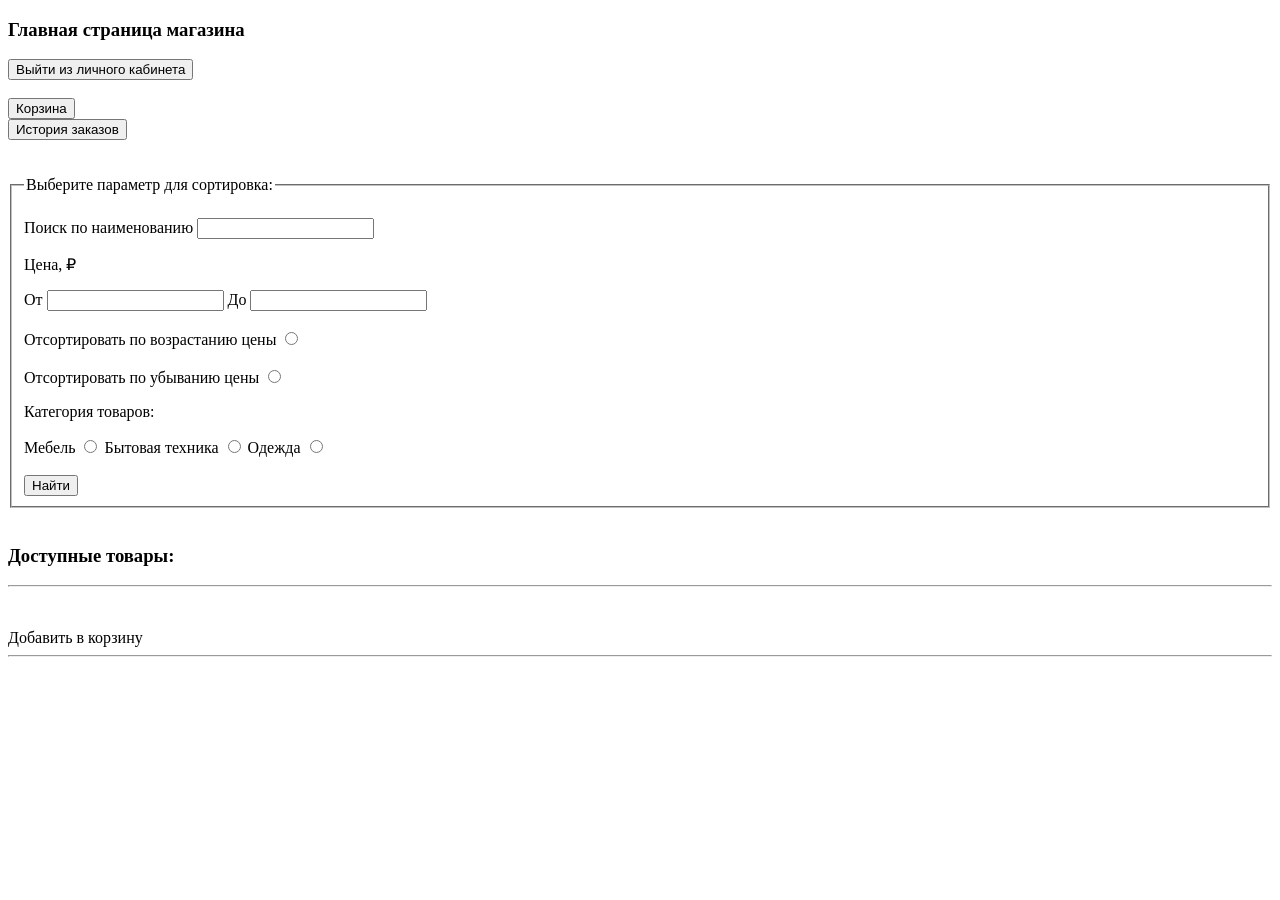
<file: src/main/resources/templates/user/index.html>
<!DOCTYPE html>
<html lang="en" xmlns:th="http://www.thymeleaf.org">
<head>
    <meta charset="UTF-8">
    <title>Главная страница</title>
    <link rel="stylesheet" type="text/css" th:href="@{/css/index.css}">
</head>
<body>
<h3>Главная страница магазина</h3>
<form method="post" th:action="@{/logout}">
    <input type="submit" value="Выйти из личного кабинета">
</form>
<br>
<form method="get" th:action="@{/cart}">
    <input type="submit" value="Корзина">
</form>

<form method="get" th:action="@{/orders}">
    <input type="submit" value="История заказов">
</form>
<br>
<br>
<form th:method="POST" th:action="@{/product/search}">
    <fieldset>
        <legend>Выберите параметр для сортировка: </legend>
        <br>
        <label for="search">Поиск по наименованию</label>
        <input name="search" id="search">
        <br>
        <p>Цена, ₽</p>
        <label for="ot">От</label>
        <input type="text" name="ot" id="ot">
        <label for="do">До</label>
        <input type="text" name="do" id="do">
        <br>
        <br>
        <div>
            <label for="ascending_price">Отсортировать по возрастанию цены</label>
            <input type="radio" id="ascending_price" name="price" value="sorted_by_ascending_price">
            <br>
            <br>
            <label for="descending_price">Отсортировать по убыванию цены</label>
            <input type="radio" id="descending_price" name="price" value="sorted_by_descending_price">
            <p>Категория товаров: </p>
            <label for="furniture">Мебель</label>
            <input type="radio" id="furniture" name="contact" value="furniture">
            <label for="appliances">Бытовая техника</label>
            <input type="radio" id="appliances" name="contact" value="appliances">
            <label for="clothes">Одежда</label>
            <input type="radio" id="clothes" name="contact" value="clothes">
            <br>
            <br>
            <input type="submit" value="Найти">
        </div>
    </fieldset>
    <br>
</form>
<h3>Доступные товары: </h3>
<hr>
<div th:each="product : ${products}">
    <img th:src="'/img/' + ${product.imageList[0].getFileName()}" width="300px">
    <br>
    <a th:href="@{/product/info/{id}(id=${product.getId()})}" th:text="${product.getTitle()}"></a>
    <p th:text="'Цена: ' + ${product.getPrice()}"></p>
    <a th:href="@{/cart/add/{id}(id=${product.getId()})}">Добавить в корзину</a>
    <hr>
</div>
</body>
</html>
</file>
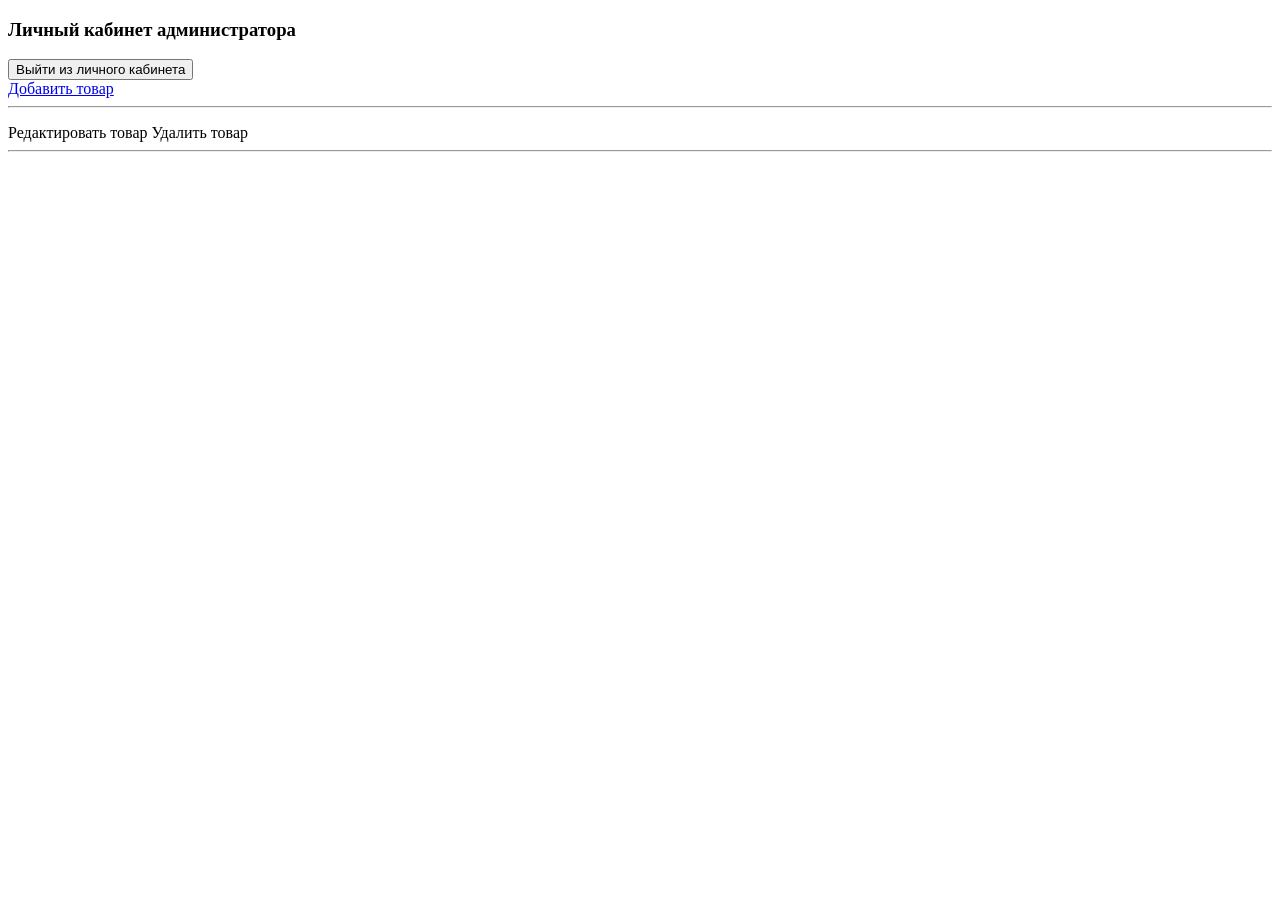
<file: src/main/resources/templates/admin/admin.html>
<!DOCTYPE html>
<html lang="en" xmlns:th="http://www.thymeleaf.org">
<head>
    <meta charset="UTF-8">
    <title>Личный кабинет администратора</title>
</head>
<body>
<h3>Личный кабинет администратора</h3>
<form method="post" th:action="@{/logout}">
    <input type="submit" value="Выйти из личного кабинета">
</form>
<a href="admin/product/add">Добавить товар</a>
<hr>
<div th:each="product : ${products}">
    <p th:text="'Наименование: ' + ${product.getTitle()}"></p>
    <p th:text="'Описание: ' + ${product.getDescription()}"></p>
    <p th:text="'Цена: ' + ${product.getPrice()}"></p>
    <p th:text="'Склад: ' + ${product.getWarehouse()}"></p>
    <p th:text="'Продавец: ' + ${product.getSeller()}"></p>
    <p th:text="'Категория: ' + ${product.getCategory().getName()}"></p>
    <a th:href="@{/admin/product/edit/{id}(id=${product.getId()})}">Редактировать товар</a>
    <a th:href="@{/admin/product/delete/{id}(id=${product.getId()})}">Удалить товар</a>
    <hr>
</div>
</body>
</html>
</file>
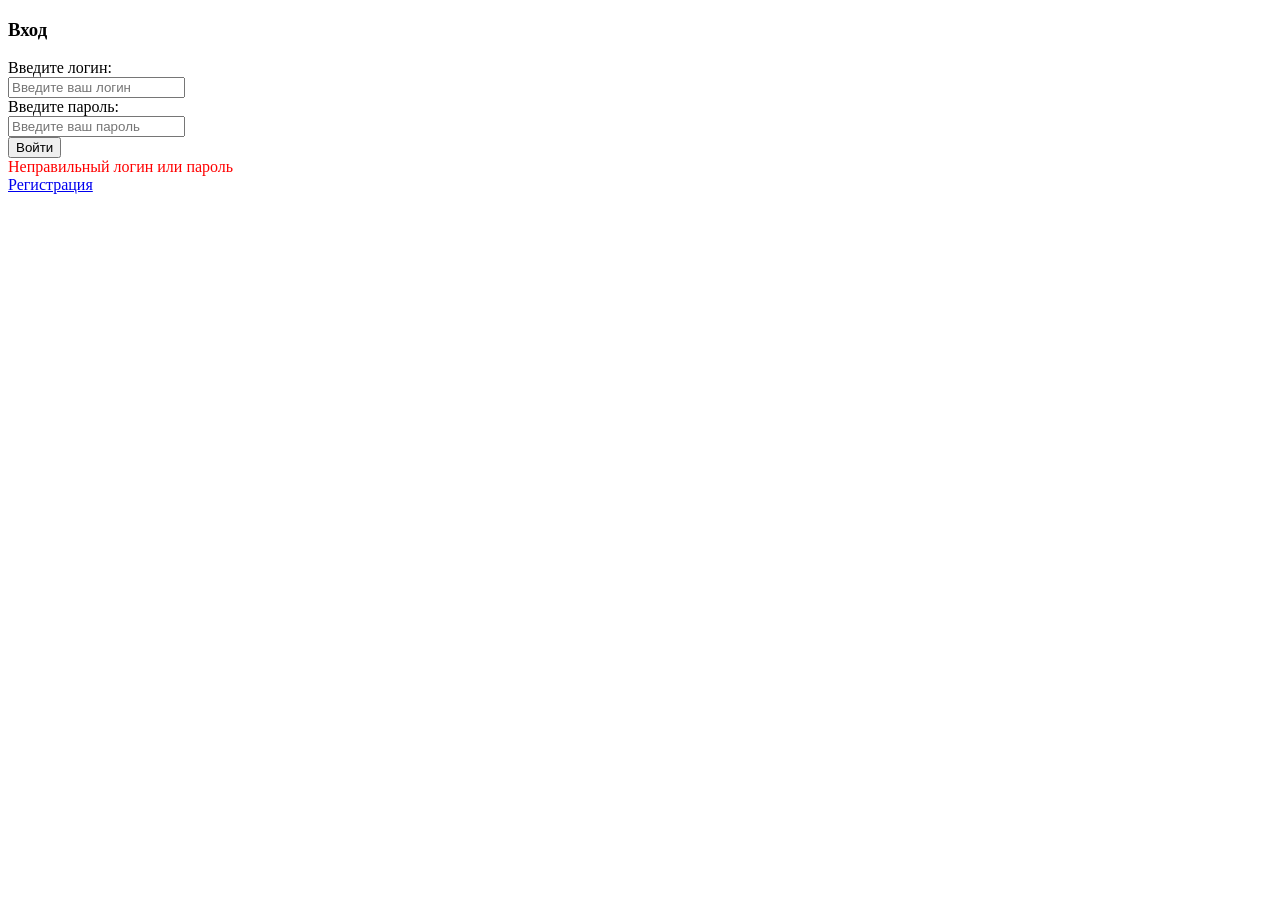
<file: src/main/resources/templates/authentication/login.html>
<!DOCTYPE html>
<html lang="en">
<head>
    <meta charset="UTF-8">
    <title>Аутентификация</title>
</head>
<body>
<h3>Вход</h3>
<form method="post" action="/process_login">
    <input type="hidden" th:name="${_csrf.parameterName}" th:value="${_csrf.token}">
    <label for="username">Введите логин: </label><br>
    <input type="text" placeholder="Введите ваш логин" name="username" id="username">
    <br>
    <label for="password">Введите пароль: </label>
    <br>
    <input type="password" placeholder="Введите ваш пароль" name="password" id="password">
    <br>
    <input type="submit" value="Войти">
    <div th:if="${param.error}" style="color: red">
        Неправильный логин или пароль
    </div>
</form>
<a href="/authentication/registration">Регистрация</a>
</body>
</html>
</file>
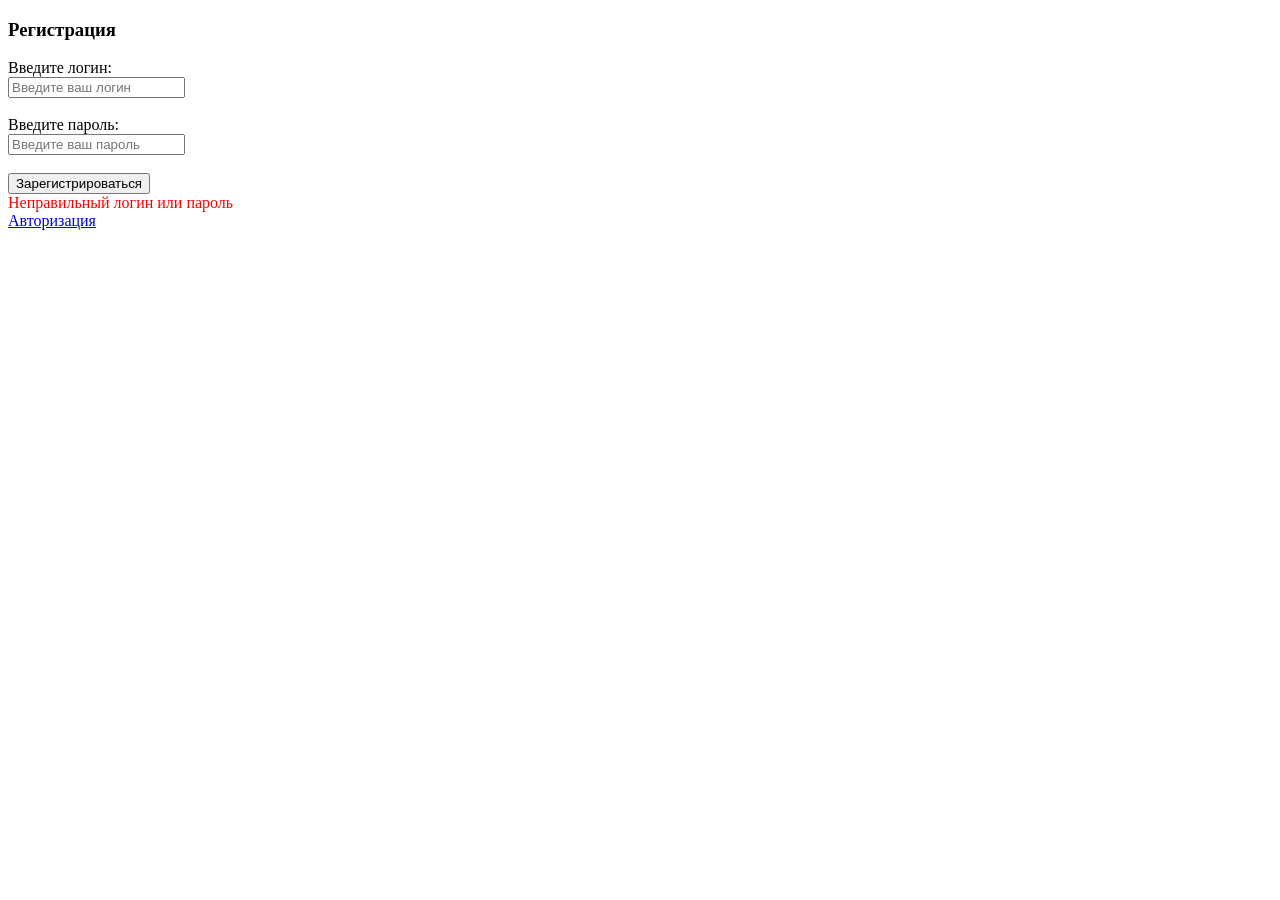
<file: src/main/resources/templates/authentication/registration.html>
<!DOCTYPE html>
<html lang="en" xmlns:th="http://www.thymeleaf.org">
<head>
    <meta charset="UTF-8">
    <title>Регистрация</title>
</head>
<body>
<h3>Регистрация</h3>
<form method="post" th:action="@{/authentication/registration}" th:object="${person}">
    <label for="username">Введите логин: </label><br>
    <input type="text" th:field="*{login}" placeholder="Введите ваш логин" name="username" id="username">
    <div style="color: red" th:if="${#fields.hasErrors('login')}" th:errors="*{login}"></div>
    <br>
    <label for="password">Введите пароль: </label>
    <br>
    <input type="password" th:field="*{password}" placeholder="Введите ваш пароль" name="password" id="password">
    <div style="color: red" th:if="${#fields.hasErrors('password')}" th:errors="*{password}"></div>
    <br>
    <input type="submit" value="Зарегистрироваться">
    <div th:if="${param.error}" style="color: red">
        Неправильный логин или пароль
    </div>
</form>
<a href="/authentication/login">Авторизация</a>
</body>
</html>
</file>
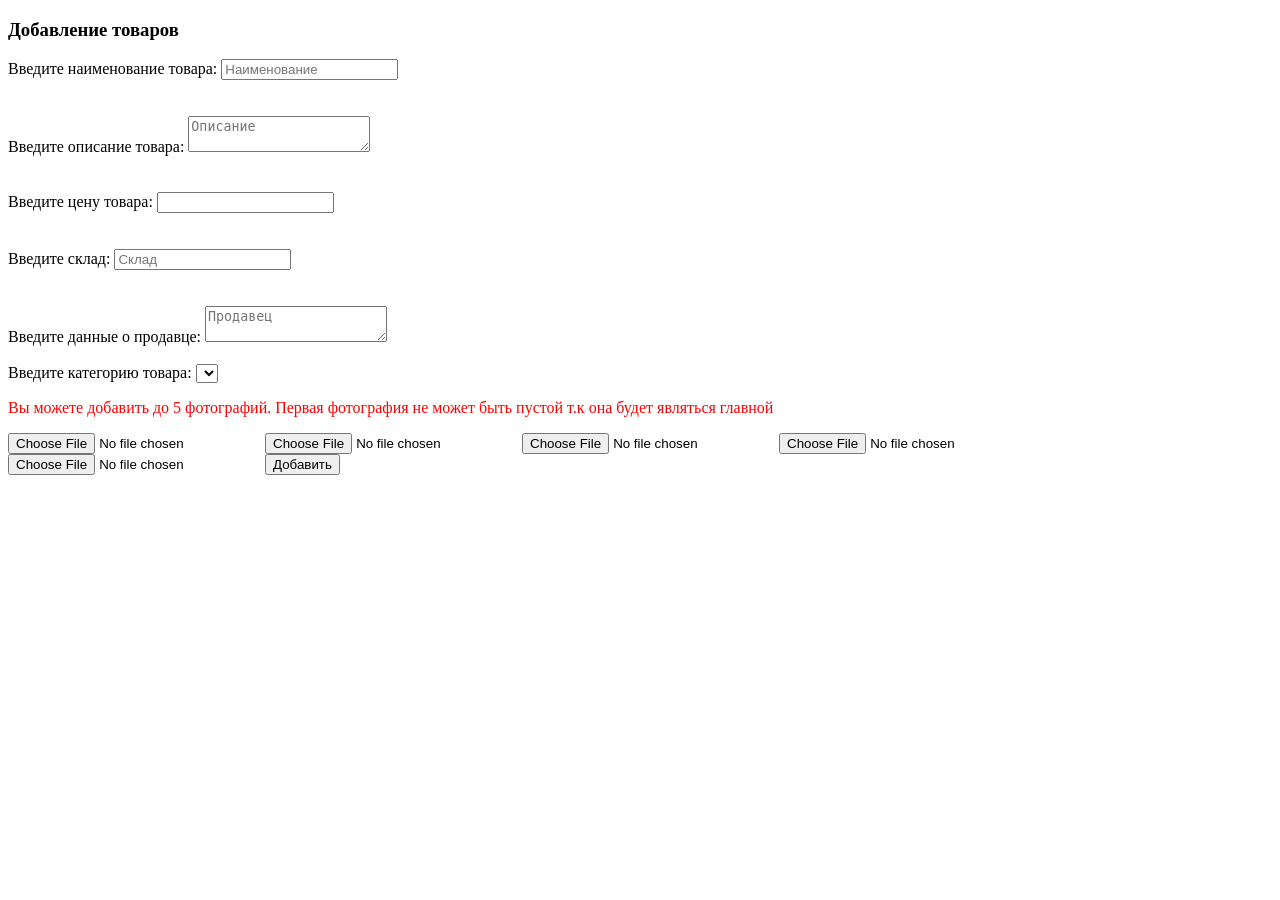
<file: src/main/resources/templates/product/addProduct.html>
<!DOCTYPE html>
<html lang="en" xmlns:th="http://www.thymeleaf.org">
<head>
    <meta charset="UTF-8">
    <title>Добавление товаров</title>
</head>
<body>
<h3>Добавление товаров</h3>
<form th:method="POST" th:action="@{/admin/product/add}" th:object="${product}" enctype="multipart/form-data">
    <label for="title">Введите наименование товара: </label>
    <input type="text" th:field="*{title}" placeholder="Наименование" id="title">
    <div style="color: red" th:if="${#fields.hasErrors('title')}" th:errors="*{title}"></div>
    <br>
    <br>
    <label for="description">Введите описание товара: </label>
    <textarea th:field="*{description}" placeholder="Описание" id="description"></textarea>
    <div style="color: red" th:if="${#fields.hasErrors('description')}" th:errors="*{description}"></div>
    <br>
    <br>
    <label for="price">Введите цену товара: </label>
    <input type="number" th:field="*{price}" min="1" step="0.00" id="price">
    <div style="color: red" th:if="${#fields.hasErrors('price')}" th:errors="*{price}"></div>
    <br>
    <br>
    <label for="warehouse">Введите склад: </label>
    <input type="text" th:field="*{warehouse}" placeholder="Склад" id="warehouse">
    <div style="color: red" th:if="${#fields.hasErrors('warehouse')}" th:errors="*{warehouse}"></div>
    <br>
    <br>
    <label for="seller">Введите данные о продавце: </label>
    <textarea th:field="*{seller}" placeholder="Продавец" id="seller"></textarea>
    <div style="color: red" th:if="${#fields.hasErrors('seller')}" th:errors="*{seller}"></div>
    <br>

    <label for="category">Введите категорию товара: </label>
    <select name="category" th:field="*{category}" id="category">
        <div th:each="element : ${category}">
            <option th:text="${element.getName()}" th:value="${element.getId()}"></option>
        </div>
    </select>
    <br>
    <p style="color: red">Вы можете добавить до 5 фотографий. Первая фотография не может быть пустой т.к она будет являться главной</p>
    <input type="file" name="file_one">
    <input type="file" name="file_two">
    <input type="file" name="file_three">
    <input type="file" name="file_four">
    <input type="file" name="file_five">
    <input type="submit" value="Добавить">
</form>
</body>
</html>
</file>
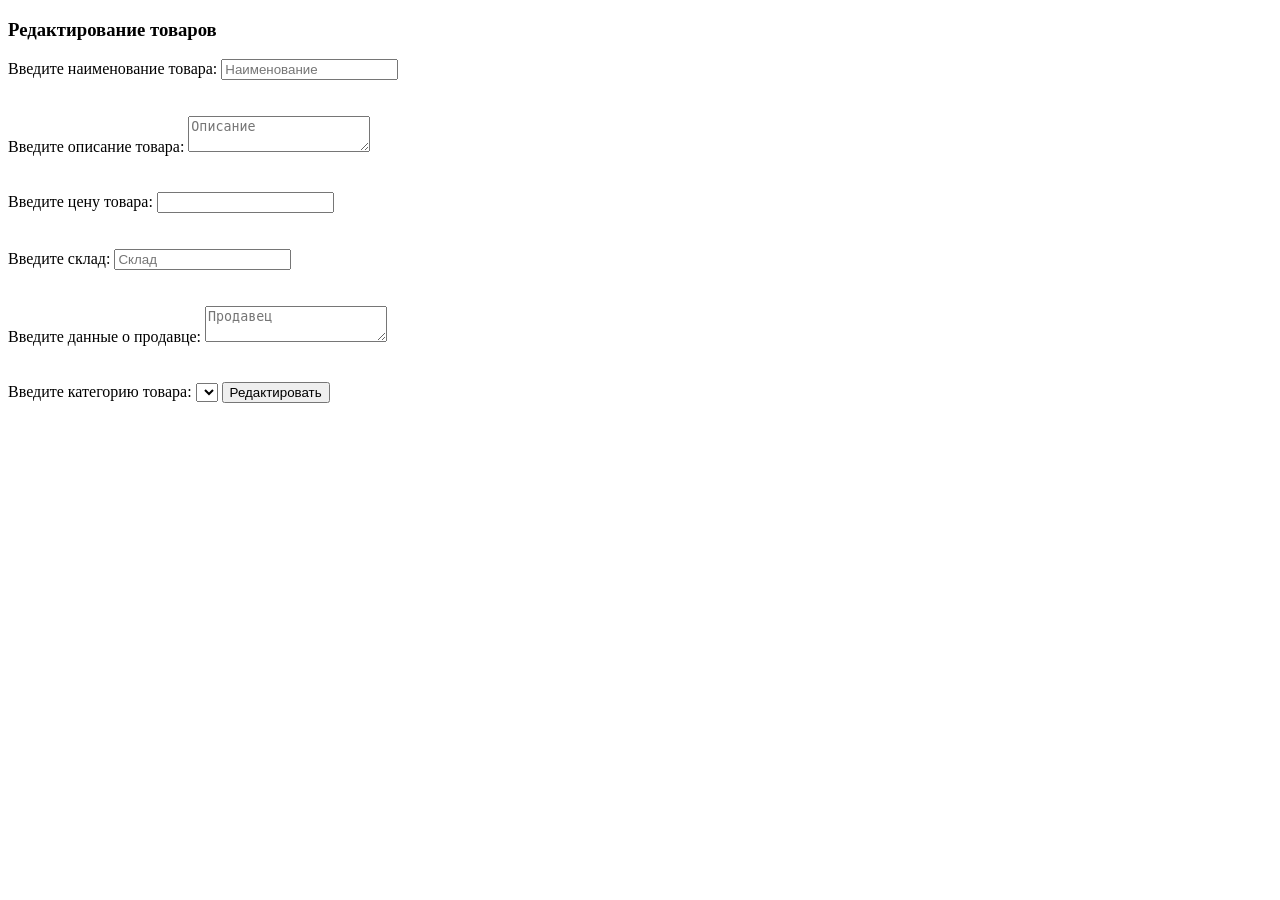
<file: src/main/resources/templates/product/editProduct.html>
<!DOCTYPE html>
<html lang="en" xmlns:th="http://www.thymeleaf.org">
<head>
    <meta charset="UTF-8">
    <title>Редактирование товаров</title>
</head>
<body>
<h3>Редактирование товаров</h3>
<form th:method="POST" th:action="@{/admin/product/edit/{id}(id=${product.getId()})}" th:object="${product}">
    <label for="title">Введите наименование товара: </label>
    <input type="text" th:field="*{title}" placeholder="Наименование" id="title">
    <div style="color: red" th:if="${#fields.hasErrors('title')}" th:errors="*{title}"></div>
    <br>
    <br>
    <label for="description">Введите описание товара: </label>
    <textarea th:field="*{description}" placeholder="Описание" id="description"></textarea>
    <div style="color: red" th:if="${#fields.hasErrors('description')}" th:errors="*{description}"></div>
    <br>
    <br>
    <label for="price">Введите цену товара: </label>
    <input type="number" th:field="*{price}" min="1" step="0.00" id="price">
    <div style="color: red" th:if="${#fields.hasErrors('price')}" th:errors="*{price}"></div>
    <br>
    <br>
    <label for="warehouse">Введите склад: </label>
    <input type="text" th:field="*{warehouse}" placeholder="Склад" id="warehouse">
    <div style="color: red" th:if="${#fields.hasErrors('warehouse')}" th:errors="*{warehouse}"></div>
    <br>
    <br>
    <label for="seller">Введите данные о продавце: </label>
    <textarea th:field="*{seller}" placeholder="Продавец" id="seller"></textarea>
    <div style="color: red" th:if="${#fields.hasErrors('seller')}" th:errors="*{seller}"></div>
    <br>
    <br>
    <label for="category">Введите категорию товара: </label>
    <select name="category" th:field="*{category}" id="category">
        <div th:each="element : ${category}">
            <option th:text="${element.getName()}" th:value="${element.getId()}"></option>
        </div>
    </select>
    <input type="submit" value="Редактировать">
</form>
</body>
</html>
</file>
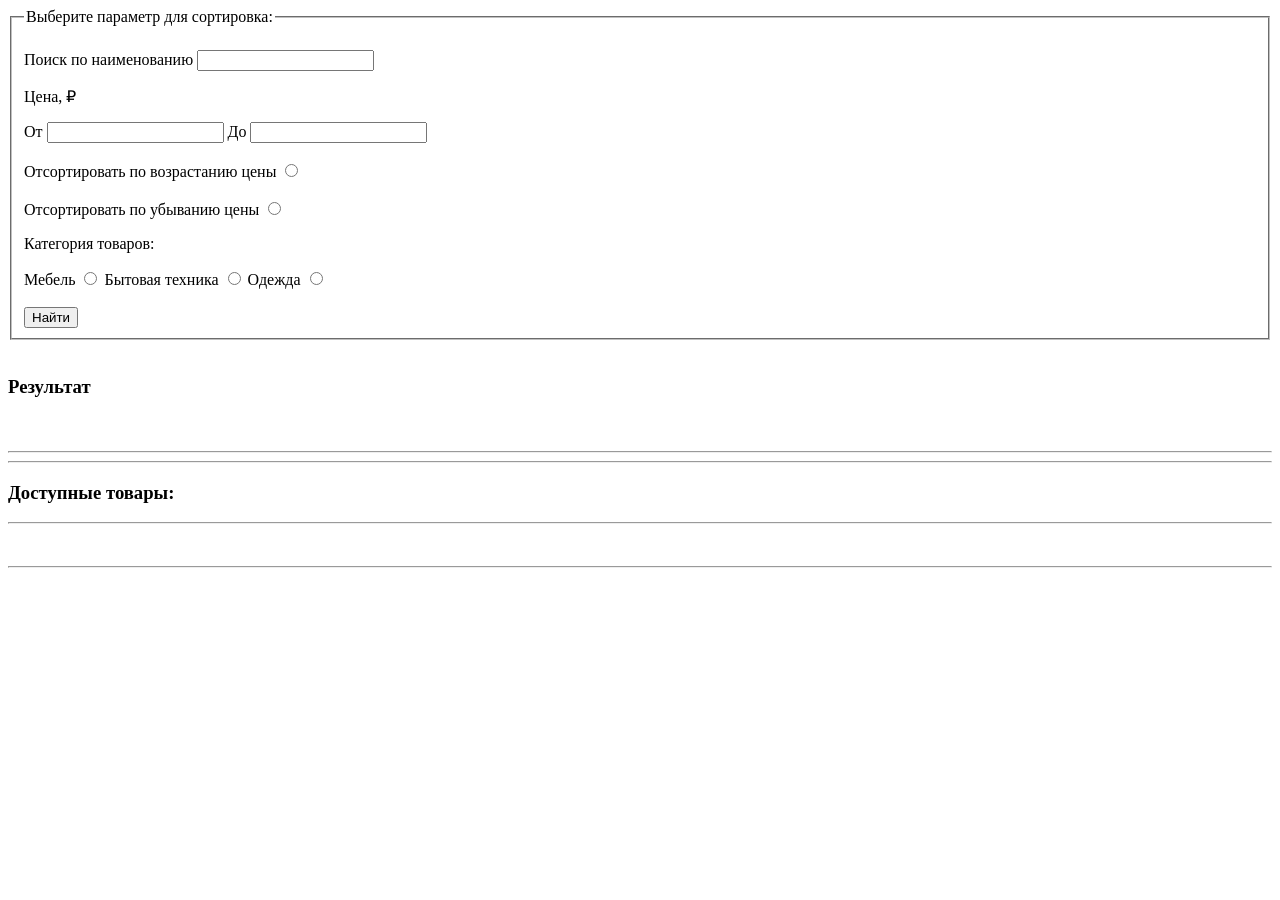
<file: src/main/resources/templates/product/product.html>
<!DOCTYPE html>
<html lang="en" xmlns:th="http://www.thymeleaf.org">
<head>
    <meta charset="UTF-8">
    <title>Список товаров</title>
</head>
<body>
<form th:method="POST" th:action="@{/product/search}">
    <fieldset>
        <legend>Выберите параметр для сортировка: </legend>
        <br>
        <label for="search">Поиск по наименованию</label>
        <input name="search" id="search" th:value="*{value_search}">
        <br>
        <p>Цена, ₽</p>
        <label for="ot">От</label>
        <input type="text" name="ot" id="ot" th:value="*{value_price_ot}">
        <label for="do">До</label>
        <input type="text" name="do" id="do" th:value="*{value_price_do}">
        <br>
        <br>
        <div>
            <label for="ascending_price">Отсортировать по возрастанию цены</label>
            <input type="radio" id="ascending_price" name="price" value="sorted_by_ascending_price">
            <br>
            <br>
            <label for="descending_price">Отсортировать по убыванию цены</label>
            <input type="radio" id="descending_price" name="price" value="sorted_by_descending_price">
            <p>Категория товаров: </p>
            <label for="furniture">Мебель</label>
            <input type="radio" id="furniture" name="contact" value="furniture">
            <label for="appliances">Бытовая техника</label>
            <input type="radio" id="appliances" name="contact" value="appliances">
            <label for="clothes">Одежда</label>
            <input type="radio" id="clothes" name="contact" value="clothes">
            <br>
            <br>
            <input type="submit" value="Найти">
        </div>
    </fieldset>
    <br>
</form>
<h3>Результат</h3>
<div th:each="product : ${search_product}">
    <img th:src="'/img/' + ${product.imageList[0].getFileName()}" width="300px">
    <br>
    <a th:href="@{/product/info/{id}(id=${product.getId()})}" th:text="${product.getTitle()}"></a>
    <p th:text="'Цена: ' + ${product.getPrice()}"></p>
    <hr>
</div>
<hr>
<h3>Доступные товары: </h3>
<hr>
<div th:each="product : ${products}">
    <img th:src="'/img/' + ${product.imageList[0].getFileName()}" width="300px">
    <br>
    <a th:href="@{/product/info/{id}(id=${product.getId()})}" th:text="${product.getTitle()}"></a>
    <p th:text="'Цена: ' + ${product.getPrice()}"></p>
    <hr>
</div>
</body>
</html>
</file>
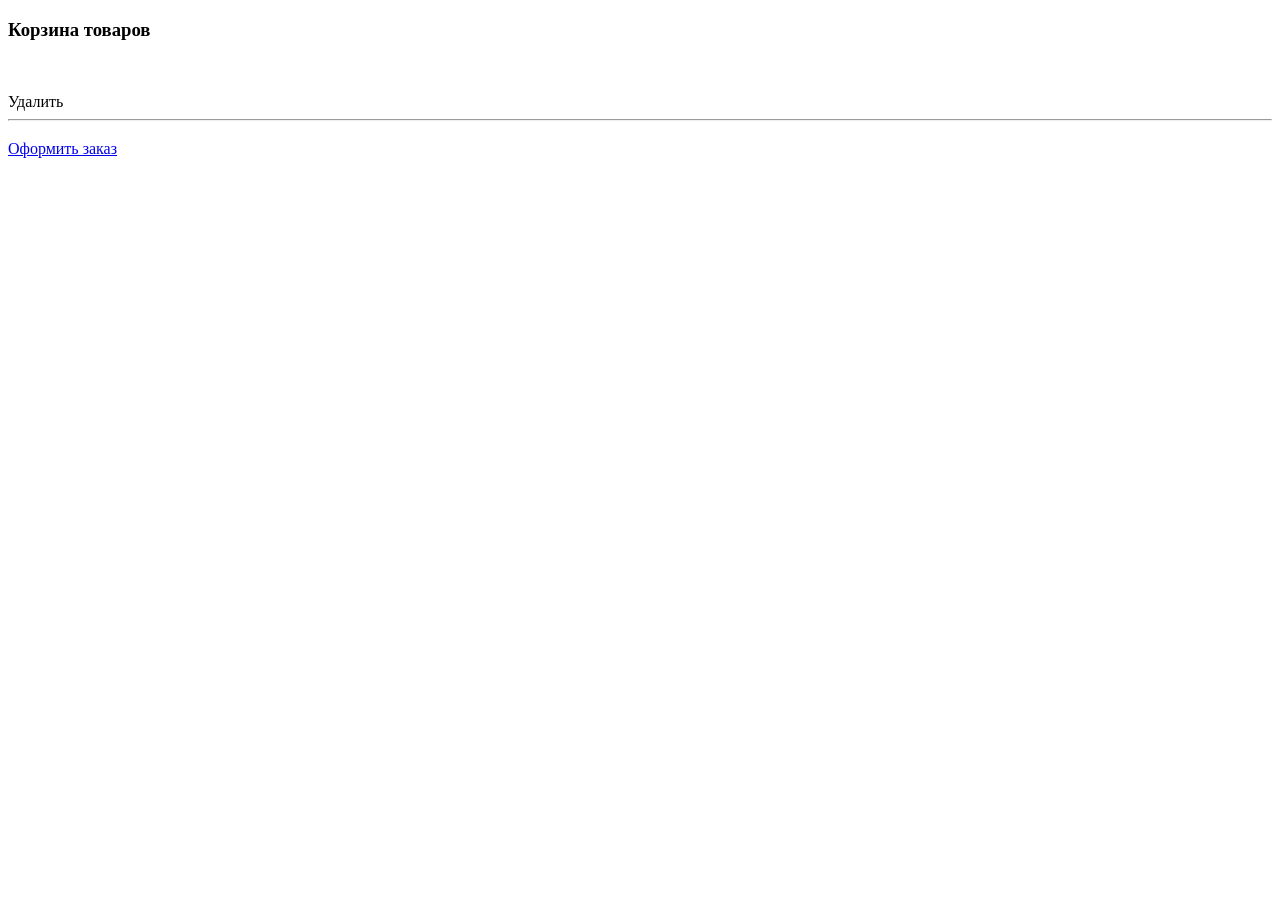
<file: src/main/resources/templates/user/cart.html>
<!DOCTYPE html>
<html lang="en" xmlns:th="http://www.thymeleaf.org">
<head>
  <meta charset="UTF-8">
  <title>Корзина товаров</title>
</head>
<body>
<h3>Корзина товаров</h3>
<div th:each="product : ${cart_product}">
  <img th:src="'/img/' + ${product.imageList[0].getFileName()}" width="300px">
  <br>
  <a th:href="@{/product/info/{id}(id=${product.getId()})}" th:text="${product.getTitle()}"></a>
  <p th:text="'Цена: ' + ${product.getPrice()}"></p>
  <a th:href="@{/cart/delete/{id}(id=${product.getId()})}">Удалить</a>
  <hr>
</div>
<h3 th:text="'Итоговая цена: ' + ${price}"></h3>
<a href="/order/create">Оформить заказ</a>
</body>
</html>
</file>
